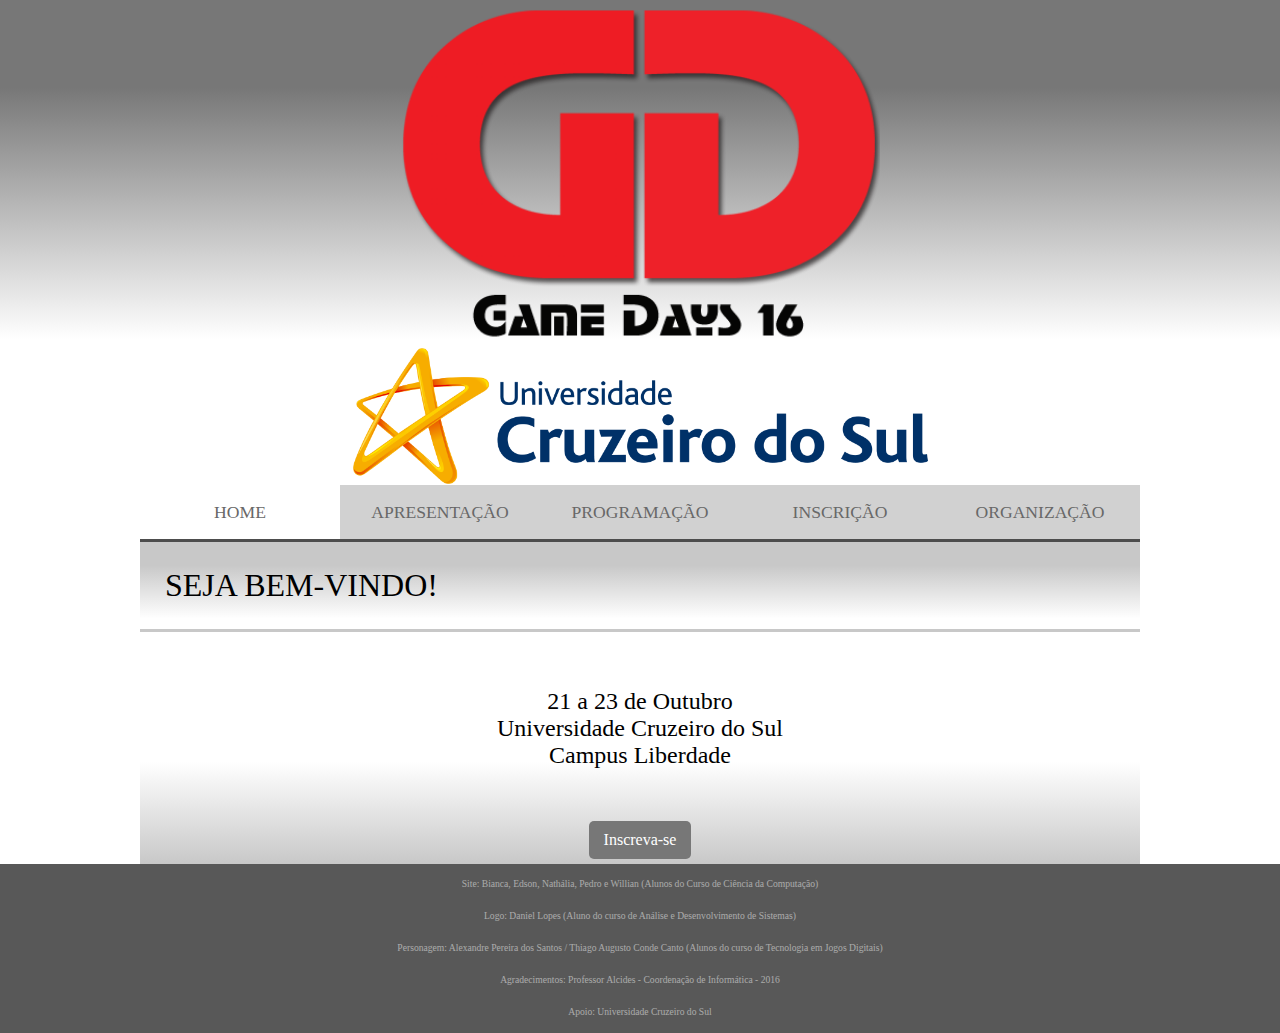
<file: index/index.html>
<!DOCTYPE html>
<html>

<head>
    <title>Game Days</title>
    <meta charset="utf-8">
    <link rel="stylesheet" href="../style/style.css" type="text/css">
    <meta name="viewport" content="width=device-width, initial-scale=1">
    <link rel="stylesheet" media="(max-width: 700px)" href="../style/mobile.css">
    <link rel="stylesheet" media="(max-width: 400px)" href="../style/mobile2.css">
</head>

<body>
    <header id="topo">
        <img id="gDays" src="../imagens/logoGameDays.png">
        <img id="logo" src="../imagens/logo_cruzeiro.png">
    </header>
    <div id="content">
        <input type="checkbox" id="btn-menu">
        <label id="label" for="btn-menu"><img src="../imagens/icon-menu.png" alt="menu" width="30"></label>
        <nav id="nav" class="menu">
            <ul class="horizontal">
                <li class="selecionada"><a href="index.html">HOME</a></li>
                <li><a href="apresentação.html">APRESENTAÇÃO</a></li>
                <li><a href="programação.html">PROGRAMAÇÃO</a></li>
                <li><a href="http://sites.cruzeirodosulvirtual.com.br/gamedays/inscricao/inscricao.php" target="_blank">INSCRIÇÃO</a></li>
                <li><a href="organização.html">ORGANIZAÇÃO</a></li>
            </ul>
        </nav>
        <h1 class="banner">SEJA BEM-VINDO!</h1>

        <section id="main">
            <br/>

            <h1>21 a 23 de Outubro<br/>
            Universidade Cruzeiro do Sul<br/>
            Campus Liberdade</h1>

            <br/>
            <br/>

            <a href="http://sites.cruzeirodosulvirtual.com.br/gamedays/inscricao/inscricao.php" target="_blank">Inscreva-se</a>

        </section>

    </div>
    <footer id="rodapé">
        <div class="footer">
            <p>Site: Bianca, Edson, Nathália, Pedro e Willian (Alunos do Curso de Ciência da Computação)</p>
            <p>Logo: Daniel Lopes (Aluno do curso de Análise e Desenvolvimento de Sistemas)</p>
            <p>Personagem: Alexandre Pereira dos Santos / Thiago Augusto Conde Canto (Alunos do curso de Tecnologia em Jogos Digitais)</p>
            <p>Agradecimentos: Professor Alcides - Coordenação de Informática - 2016</p>
            <p>Apoio: Universidade Cruzeiro do Sul</p>
        </div>
    </footer>
</body>

</html>
</file>
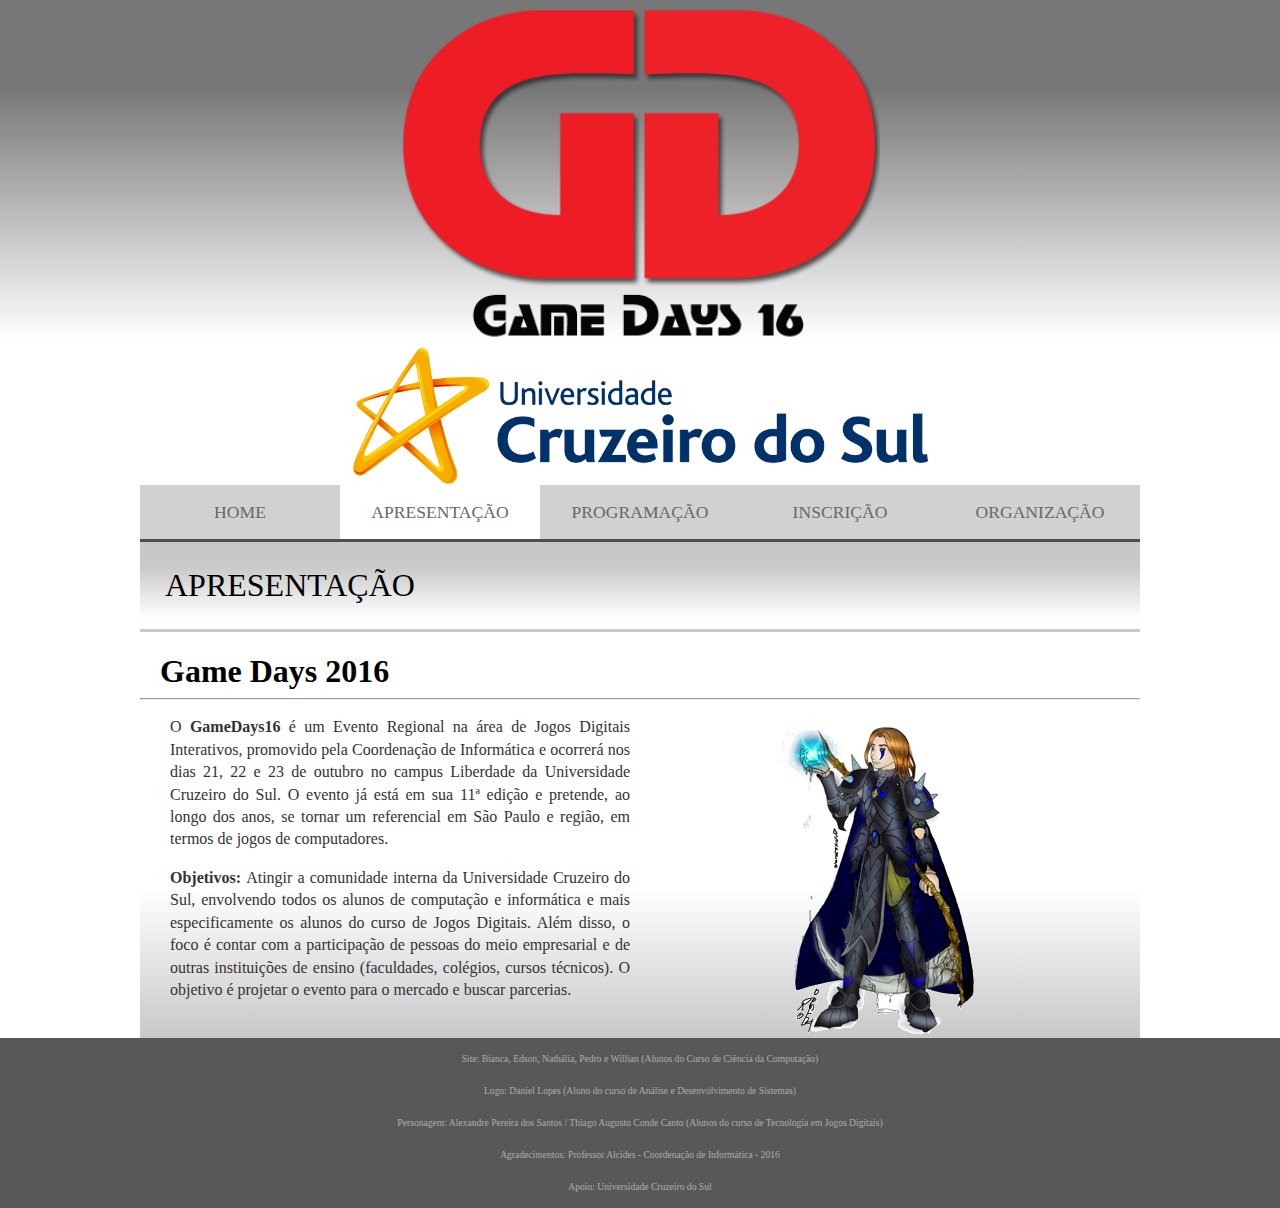
<file: index/apresentação.html>
<!DOCTYPE html>
<html>

<head>
    <title>Game Days</title>
    <meta charset="utf-8">
    <link rel="stylesheet" href="../style/style.css" type="text/css">
    <meta name="viewport" content="width=device-width, initial-scale=1">
    <link rel="stylesheet" media="(max-width: 700px)" href="../style/mobile.css">
    <link rel="stylesheet" media="(max-width: 400px)" href="../style/mobile2.css">
</head>

<body>
    <header id="topo">
        <img id="gDays" src="../imagens/logoGameDays.png">
        <img id="logo" src="../imagens/logo_cruzeiro.png">
    </header>
    <div id="content">
        <input type="checkbox" id="btn-menu">
        <label id="label" for="btn-menu"><img src="../imagens/icon-menu.png" alt="menu" width="30"></label>
        <nav id="nav" class="menu">
            <ul class="horizontal">
                <li><a href="index.html">HOME</a></li>
                <li class="selecionada"><a href="apresentação.html">APRESENTAÇÃO</a></li>
                <li><a href="programação.html">PROGRAMAÇÃO</a></li>
                <li><a href="http://sites.cruzeirodosulvirtual.com.br/gamedays/inscricao/inscricao.php" target="_blank">INSCRIÇÃO</a></li>
                <li><a href="organização.html">ORGANIZAÇÃO</a></li>
            </ul>
        </nav>
        <h1 class="banner">APRESENTAÇÃO</h1>
        <section class="content">
            <strong id="título">Game Days 2016</strong>
            <hr>
            <article id="principal">
                <div class="personagem">
                    <img src="../imagens/Personagem.png">
                </div>
                <div id="text">
                    <p>O <strong>GameDays16</strong> é um Evento Regional na área de Jogos Digitais Interativos, promovido pela Coordenação de Informática e ocorrerá nos dias 21, 22 e 23 de outubro no campus Liberdade da Universidade Cruzeiro do Sul. O evento já está em sua 11ª edição e pretende, ao longo dos anos, se tornar um referencial em São Paulo e região, em termos de jogos de computadores.</p>

                    <p><strong>Objetivos: </strong>Atingir a comunidade interna da Universidade Cruzeiro do Sul, envolvendo todos os alunos de computação e informática e mais especificamente os alunos do curso de Jogos Digitais. Além disso, o foco é contar com a participação de pessoas do meio empresarial e de outras instituições de ensino (faculdades, colégios, cursos técnicos). O objetivo é projetar o evento para o mercado e buscar parcerias.</p>
                </div>
            </article>
        </section>
    </div>

    <footer id="rodapé">
        <div class="footer">
            <p>Site: Bianca, Edson, Nathália, Pedro e Willian (Alunos do Curso de Ciência da Computação)</p>
            <p>Logo: Daniel Lopes (Aluno do curso de Análise e Desenvolvimento de Sistemas)</p>
            <p>Personagem: Alexandre Pereira dos Santos / Thiago Augusto Conde Canto (Alunos do curso de Tecnologia em Jogos Digitais)</p>
            <p>Agradecimentos: Professor Alcides - Coordenação de Informática - 2016</p>
            <p>Apoio: Universidade Cruzeiro do Sul</p>
        </div>
    </footer>
</body>

</html>
</file>
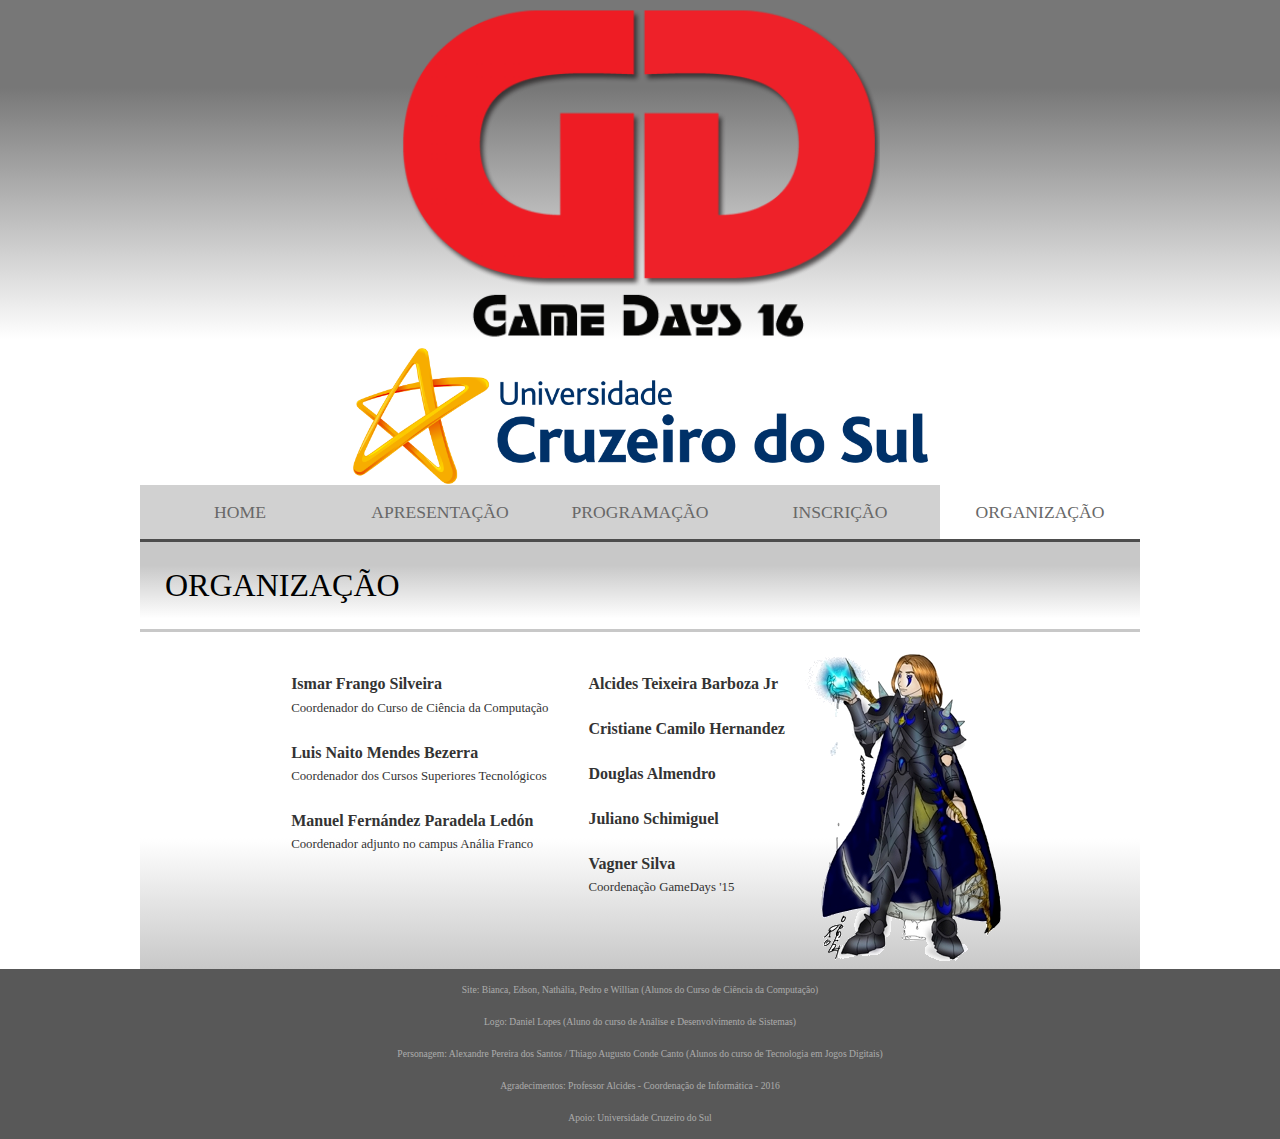
<file: index/organização.html>
<!DOCTYPE html>
<html>

<head>
    <title>Game Days</title>
    <meta charset="utf-8">
    <link rel="stylesheet" href="../style/style.css" type="text/css">
    <meta name="viewport" content="width=device-width, initial-scale=1">
    <link rel="stylesheet" media="(max-width: 700px)" href="../style/mobile.css">
    <link rel="stylesheet" media="(max-width: 400px)" href="../style/mobile2.css">
</head>

<body>
    <header id="topo">
        <img id="gDays" src="../imagens/logoGameDays.png">
        <img id="logo" src="../imagens/logo_cruzeiro.png">
    </header>
    <div id="content">
        <input type="checkbox" id="btn-menu">
        <label id="label" for="btn-menu"><img src="../imagens/icon-menu.png" alt="menu" width="30"></label>
        <nav id="nav" class="menu">
            <ul class="horizontal">
                <li><a href="index.html">HOME</a></li>
                <li><a href="apresentação.html">APRESENTAÇÃO</a></li>
                <li><a href="programação.html">PROGRAMAÇÃO</a></li>
                <li><a href="http://sites.cruzeirodosulvirtual.com.br/gamedays/inscricao/inscricao.php" target="_blank">INSCRIÇÃO</a></li>
                <li class="selecionada"><a href="organização.html">ORGANIZAÇÃO</a></li>
            </ul>
        </nav>
        <h1 class="banner">ORGANIZAÇÃO</h1>

        <section class="content">
            <p id="coord1">
                <strong>Ismar Frango Silveira</strong>
                <br/> <span>Coordenador do Curso de Ciência da Computação</span>
                <br/>
                <br/>
                <strong>Luis Naito Mendes Bezerra</strong>
                <br/> <span>Coordenador dos Cursos Superiores Tecnológicos</span>
                <br/>
                <br/>
                <strong>Manuel Fernández Paradela Ledón</strong>
                <br/> <span>Coordenador adjunto no campus Anália Franco</span>
            </p>
            <p id="coord2">
                <strong> Alcides Teixeira Barboza Jr</strong>
                <br/>
                <br/>
                <strong>Cristiane Camilo Hernandez</strong>
                <br/>
                <br/>
                <strong>Douglas Almendro</strong>
                <br/>
                <br/>
                <strong>Juliano Schimiguel</strong>
                <br/>
                <br/>
                <strong>Vagner Silva</strong>

                <br/> <span>Coordenação GameDays '15</span>
            </p>
            <div id="persona">
                <img src="../imagens/Personagem.png">
            </div>
        </section>
    </div>

    <footer id="rodapé">
        <div class="footer">
            <p>Site: Bianca, Edson, Nathália, Pedro e Willian (Alunos do Curso de Ciência da Computação)</p>
            <p>Logo: Daniel Lopes (Aluno do curso de Análise e Desenvolvimento de Sistemas)</p>
            <p>Personagem: Alexandre Pereira dos Santos / Thiago Augusto Conde Canto (Alunos do curso de Tecnologia em Jogos Digitais)</p>
            <p>Agradecimentos: Professor Alcides - Coordenação de Informática - 2016</p>
            <p>Apoio: Universidade Cruzeiro do Sul</p>
        </div>
    </footer>
</body>

</html>
</file>
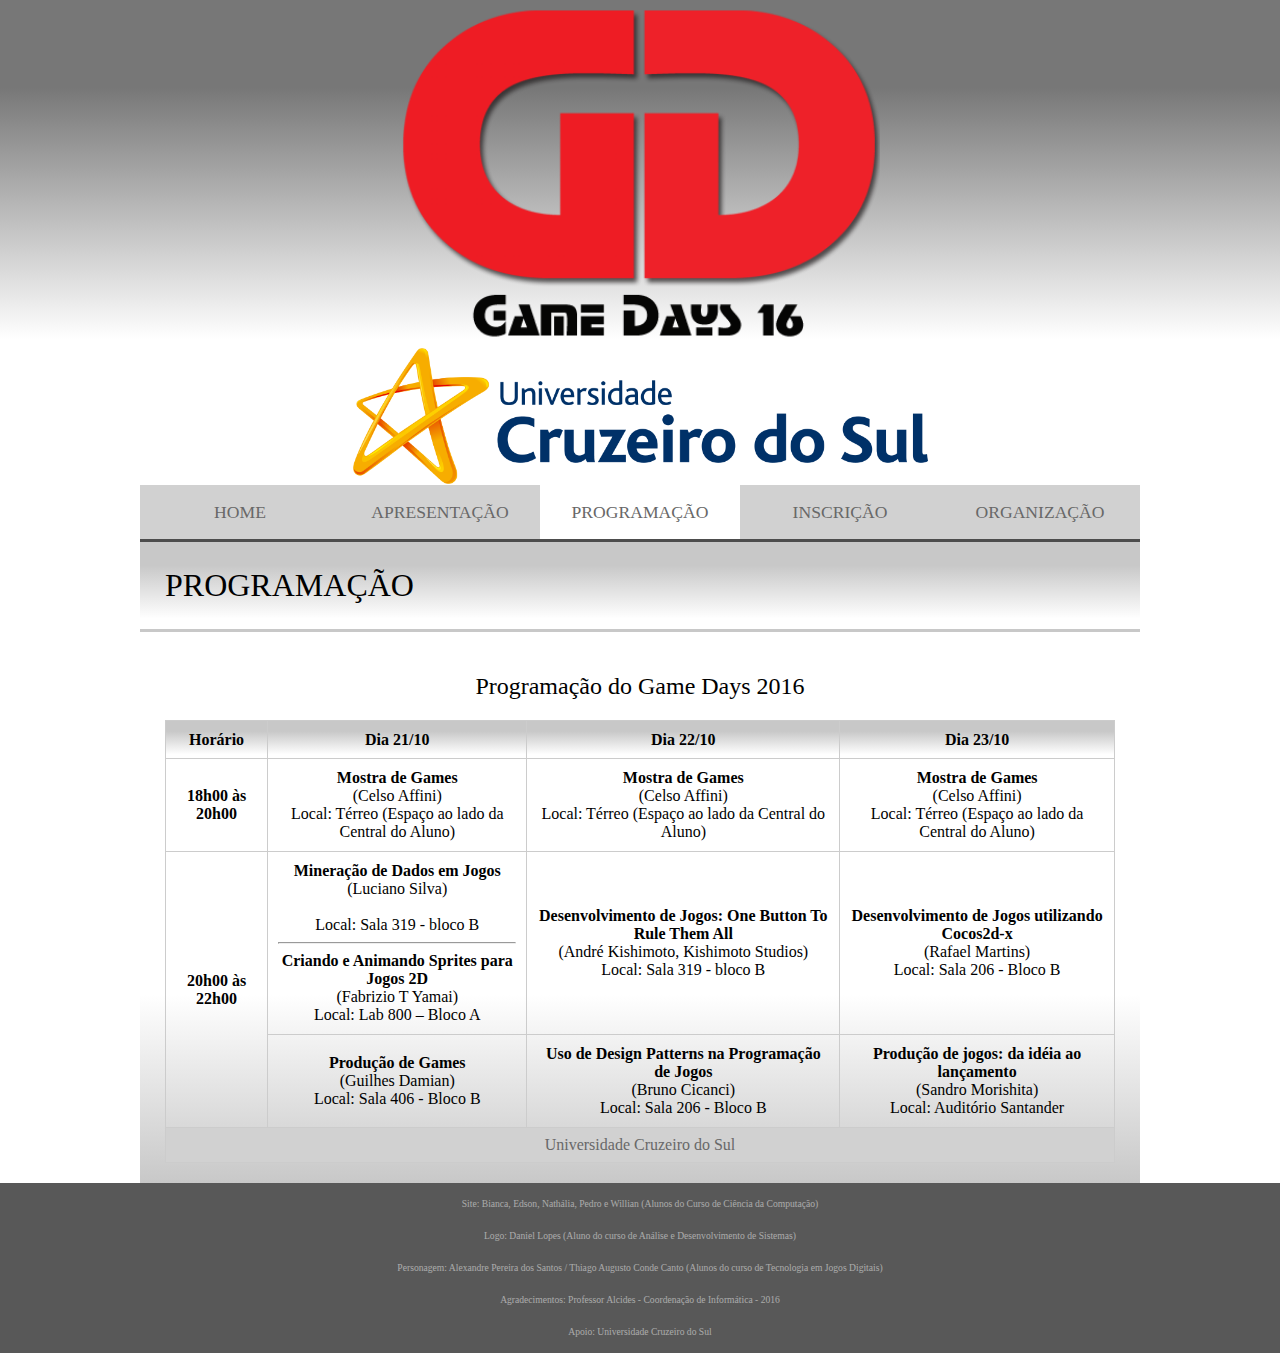
<file: index/programação.html>
<!DOCTYPE html>
<html>

<head>
    <title>Game Days</title>
    <meta charset="utf-8">
    <link rel="stylesheet" href="../style/style.css" type="text/css">
    <meta name="viewport" content="width=device-width, initial-scale=1">
    <link rel="stylesheet" media="(max-width: 700px)" href="../style/mobile.css">
    <link rel="stylesheet" media="(max-width: 400px)" href="../style/mobile2.css">
</head>

<body>
    <header id="topo">
        <img id="gDays" src="../imagens/logoGameDays.png">
        <img id="logo" src="../imagens/logo_cruzeiro.png">
    </header>
    <div id="content">
        <input type="checkbox" id="btn-menu">
        <label id="label" for="btn-menu"><img src="../imagens/icon-menu.png" alt="menu" width="30"></label>
        <nav id="nav" class="menu">
            <ul class="horizontal">
                <li><a href="index.html">HOME</a></li>
                <li><a href="apresentação.html">APRESENTAÇÃO</a></li>
                <li class="selecionada"><a href="programação.html">PROGRAMAÇÃO</a></li>
                <li><a href="http://sites.cruzeirodosulvirtual.com.br/gamedays/inscricao/inscricao.php" target="_blank">INSCRIÇÃO</a></li>
                <li><a href="organização.html">ORGANIZAÇÃO</a></li>
            </ul>
        </nav>
        <h1 class="banner">PROGRAMAÇÃO</h1>
        <section class="content">
            <table id="tabela" border="1px">
                <caption>
                    <h2>Programação do Game Days 2016</h2></caption>
                <thead>
                    <tr id="topTable">
                        <th>Horário</th>
                        <th>Dia 21/10</th>
                        <th>Dia 22/10</th>
                        <th>Dia 23/10</th>
                    </tr>
                </thead>

                <tbody>
                    <tr>
                        <td class="horário"><strong>18h00 às 20h00</strong></td>
                        <td><strong>Mostra de Games</strong>
                            <br/> (Celso Affini)
                            <br/> Local: Térreo (Espaço ao lado da Central do Aluno)
                        </td>
                        <td><strong>Mostra de Games</strong>
                            <br/> (Celso Affini)
                            <br/> Local: Térreo (Espaço ao lado da Central do Aluno)
                        </td>
                        <td><strong>Mostra de Games</strong>
                            <br/> (Celso Affini)
                            <br/> Local: Térreo (Espaço ao lado da Central do Aluno)
                        </td>
                    </tr>
                    <tr>
                        <td class="horário" rowspan="2"><strong>20h00 às 22h00</strong></td>
                        <td>
                            <strong>Mineração de Dados em Jogos</strong>
                            <br/> (Luciano Silva)
                            <br/>
                            <br/> Local: Sala 319 - bloco B
                            <br/>
                            <hr>
                            <strong>Criando e Animando Sprites para Jogos 2D</strong>
                            <br/> (Fabrizio T Yamai)
                            <br/> Local: Lab 800 – Bloco A
                        </td>
                        <td>
                            <strong>Desenvolvimento de Jogos: One Button To Rule Them All</strong>
                            <br/>(André Kishimoto, Kishimoto Studios)
                            <br/>Local: Sala 319 - bloco B
                        </td>
                        <td>
                            <strong>Desenvolvimento de Jogos utilizando Cocos2d-x</strong>
                            <br/>(Rafael Martins)
                            <br/>Local: Sala 206 - Bloco B
                        </td>
                    </tr>
                    <tr>
                        <td>
                            <strong>Produção de Games</strong>
                            <br/>(Guilhes Damian)
                            <br/>Local: Sala 406 - Bloco B
                        </td>
                        <td>
                            <strong>Uso de Design Patterns na Programação de Jogos</strong>
                            <br/>(Bruno Cicanci)
                            <br/>Local: Sala 206 - Bloco B
                        </td>
                        <td>
                            <strong>Produção de jogos: da idéia ao lançamento</strong>
                            <br/>(Sandro Morishita)
                            <br/>Local: Auditório Santander
                        </td>
                    </tr>
                </tbody>
                <tfoot>
                    <tr>
                        <td colspan="4"><a href="http://www.cruzeirodosul.edu.br/" target="_blank">Universidade Cruzeiro do Sul</a></td>
                    </tr>
                </tfoot>
            </table>
        </section>
    </div>

    <footer id="rodapé">
        <div class="footer">
            <p>Site: Bianca, Edson, Nathália, Pedro e Willian (Alunos do Curso de Ciência da Computação)</p>
            <p>Logo: Daniel Lopes (Aluno do curso de Análise e Desenvolvimento de Sistemas)</p>
            <p>Personagem: Alexandre Pereira dos Santos / Thiago Augusto Conde Canto (Alunos do curso de Tecnologia em Jogos Digitais)</p>
            <p>Agradecimentos: Professor Alcides - Coordenação de Informática - 2016</p>
            <p>Apoio: Universidade Cruzeiro do Sul</p>
        </div>
    </footer>
</body>

</html>
</file>
<file: style/style.css>
/*******************
CSS
*******************/

body {
    margin: 0;
    background-color: #fff;
}

#content {
    max-width: 1000px;
    height: 100%;
    margin: 0 auto;
    display: flex;
    flex-direction: column;
    flex-wrap: wrap;
    /* Permalink - use to edit and share this gradient: http://colorzilla.com/gradient-editor/#ffffff+73,c8c8c8+100 */
    background: -moz-linear-gradient(top, rgba(255, 255, 255, 1) 73%, rgba(200, 200, 200, 1) 100%);
    /* FF3.6-15 */
    background: -webkit-linear-gradient(top, rgba(255, 255, 255, 1) 73%, rgba(200, 200, 200, 1) 100%);
    /* Chrome10-25,Safari5.1-6 */
    background: linear-gradient(to bottom, rgba(255, 255, 255, 1) 73%, rgba(200, 200, 200, 1) 100%);
    /* W3C, IE10+, FF16+, Chrome26+, Opera12+, Safari7+ */
}

.content {
    max-width: 1000px;
    margin: 0 auto;
}

#topo {
    height: 485px;
    /* Permalink - use to edit and share this gradient: http://colorzilla.com/gradient-editor/#777777+18,ffffff+70 */
    background: rgb(119, 119, 119);
    /* Old browsers */
    background: -moz-linear-gradient(top, rgba(119, 119, 119, 1) 18%, rgba(255, 255, 255, 1) 70%);
    /* FF3.6-15 */
    background: -webkit-linear-gradient(top, rgba(119, 119, 119, 1) 18%, rgba(255, 255, 255, 1) 70%);
    /* Chrome10-25,Safari5.1-6 */
    background: linear-gradient(to bottom, rgba(119, 119, 119, 1) 18%, rgba(255, 255, 255, 1) 70%);
    /* W3C, IE10+, FF16+, Chrome26+, Opera12+, Safari7+ */
    filter: progid: DXImageTransform.Microsoft.gradient( startColorstr='#777777', endColorstr='#ffffff', GradientType=0);
    /* IE6-9 */
}

#gDays {
    display: flex;
    margin: 0 auto;
    width: 480px;
}

#logo {
    display: flex;
    margin: 0 auto;
    justify-content: center;
    width: 575px;
}

#nav {
    width: 100%;
}   

#nav ul {
    background: #d1d1d1;
    padding: 0px;
    margin: 0px;
    width: 100%;
    list-style: none;
    border-bottom: 3px solid #4d4d4d;
    display: flex;
    flex-wrap: nowrap;
    justify-content: space-around;
}

#nav ul li {
    display: flex;
    flex-wrap: nowrap;
    width: 200px;
    justify-content: center;
}

#nav li.selecionada {
    background-color: #fff;
}

#nav ul li a {
    padding: 2px 10px;
    margin-left: 0;
    text-decoration: none;
    font-family: helveltica;
    font-size: 1.1em;
    line-height: 50px;
    color: #686868;
    box-sizing: border-box;
    width: 95%;
    text-align: center;
}

#nav ul li a:hover {
    color: #000000;
}
#nav ul li:hover {
    background-color: #b9b9b9;
}

#main {
    display: flex;
    margin: 0 auto;
    flex-direction: column;
}

#main h1 {
    text-align: center;
    font-family: helveltica;
    font-size: 1.5em;
    color: #000;
}

.banner {
    display: block;
    color: #000000;
    text-align: left;
    padding: 25px;
    margin-top: 0;
    font-family: helveltica;
    font-size: 2em;
    border-bottom: solid 3px #c8c8c8;
    /* Permalink - use to edit and share this gradient: http://colorzilla.com/gradient-editor/#c8c8c8+27,ffffff+88 */
    background: -moz-linear-gradient(top, rgba(200, 200, 200, 1) 27%, rgba(255, 255, 255, 1) 88%);
    /* FF3.6-15 */
    background: -webkit-linear-gradient(top, rgba(200, 200, 200, 1) 27%, rgba(255, 255, 255, 1) 88%);
    /* Chrome10-25,Safari5.1-6 */
    background: linear-gradient(to bottom, rgba(200, 200, 200, 1) 27%, rgba(255, 255, 255, 1) 88%);
    /* W3C, IE10+, FF16+, Chrome26+, Opera12+, Safari7+ */
}

#main a {
    margin: 0 auto;
    text-decoration: none;
    text-align: center;
    font-family: helveltica;
    font-size: 1em;
    background-color: #777777;
    padding: 10px 15px;
    color: #fff;
    border-radius: 5px;
    margin-bottom: 5px;
}

#título {
    font-family: helveltica;
    font-size: 2em;
    padding: 20px;
}

.content #text {
    max-width: 100%;
    padding: 0 30px 0 30px;
    text-align: justify;
}

.content .personagem {
    width: 50%;
    display: flex;
    flex-direction: row;
    justify-content: center;
    float: right;
    padding: 10px 10px 0 0;
}

.content #persona {
    float: right;
}

#topTable {
    /* Permalink - use to edit and share this gradient: http://colorzilla.com/gradient-editor/#c8c8c8+27,ffffff+88 */
    background: -moz-linear-gradient(top, rgba(200, 200, 200, 1) 27%, rgba(255, 255, 255, 1) 88%);
    /* FF3.6-15 */
    background: -webkit-linear-gradient(top, rgba(200, 200, 200, 1) 27%, rgba(255, 255, 255, 1) 88%);
    /* Chrome10-25,Safari5.1-6 */
    background: linear-gradient(to bottom, rgba(200, 200, 200, 1) 27%, rgba(255, 255, 255, 1) 88%);
    /* W3C, IE10+, FF16+, Chrome26+, Opera12+, Safari7+ */
    line-height: 35px;
    vertical-align: middle;
}

#tabela {
    border-collapse: collapse;
    border-color: #ccc;
    max-width: 95%;
    margin: 0 auto;
    margin-bottom: 20px;
    font-family: helveltica;
}

#tabela .horário {
    padding: 10px;
}

tbody td {
    font-size: 1em;
    text-align: center;
    padding: 10px;
}

tfoot {
    background-color: #d1d1d1;
    text-align: center;
    line-height: 32px;
}

tfoot a {
    text-decoration: none;
    color: #686868;
}

tfoot a:hover {
    color: #fff;
}

#rodapé {
    background-color: #585858;
    margin: 0 auto;
    width: 100%;
    display: flex;
    justify-content: center;
    flex-direction: column;
}

.footer {
    max-width: 1000px;
    margin: 0 auto;
}

.footer p {
    font-size: 0.6em;
    font-family: helveltica;
    text-align: center;
    color: rgba(255, 255, 255, 0.5);
}

#coord1,
#coord2 {
    padding: 20px;
    float: left;
    max-width: 350px;
    margin: 0;
}

.content p strong {
    font-size: 1em;
}

.content span {
    font-size: 0.8em;
}

#btn-menu,
label {
    display: none;
}

p,
h1,
h2 {
    font-weight: normal;
}

p {
    color: #333;
    line-height: 22.4px;
}

.fixar {
    position:fixed;
    margin-top: 0px !important;
}
</file>
<file: style/mobile.css>
/******************************
CSS MOBILE
******************************/

#topo {
    height: 100%;
}

#topo img {
    width: 75%;
}

.menu {
    position: absolute;
    width: 100%;
    margin-left: -200%;
}

.menu ul {
    flex-direction: column;
    /*background: url(../imagens/bg.jpg);*/
    background: #777
}

.menu li {
    text-align: left;
    padding-left: 15px;
}

#btn-menu:checked ~ .menu {
    margin: 0;
    transition: 0.5s all;
}

#btn-menu:checked ~ label {
    width: 90%;
    transition: 1.5s 0.5s;
}

label {
    display: block;
    width: 30px;
    padding: 10px;
    background: #fff;
}

tbody td {
    font-size: 0.8em;
}
.personagem img{
    display: inline-block;
}
#nav ul li {
    width: auto;
    max-width: 100%;
}
</file>
<file: style/mobile2.css>
/**********************
CSS MOBILE2
**********************/

.content .personagem {
    width: 50%;
    display: flex;
    flex-direction: column-reverse;
    justify-content: center;
    float: right;
    padding: 10px 10px 0 0;
}

.content #text {
    max-width: 100%;
    padding: 0 30px 0 30px;
    text-align: justify;
}
tbody td{
    box-sizing: border-box;
    font-size: 0.56em;
}
#nav ul li {
    width: auto;
    max-width: 100%;
}
</file>
